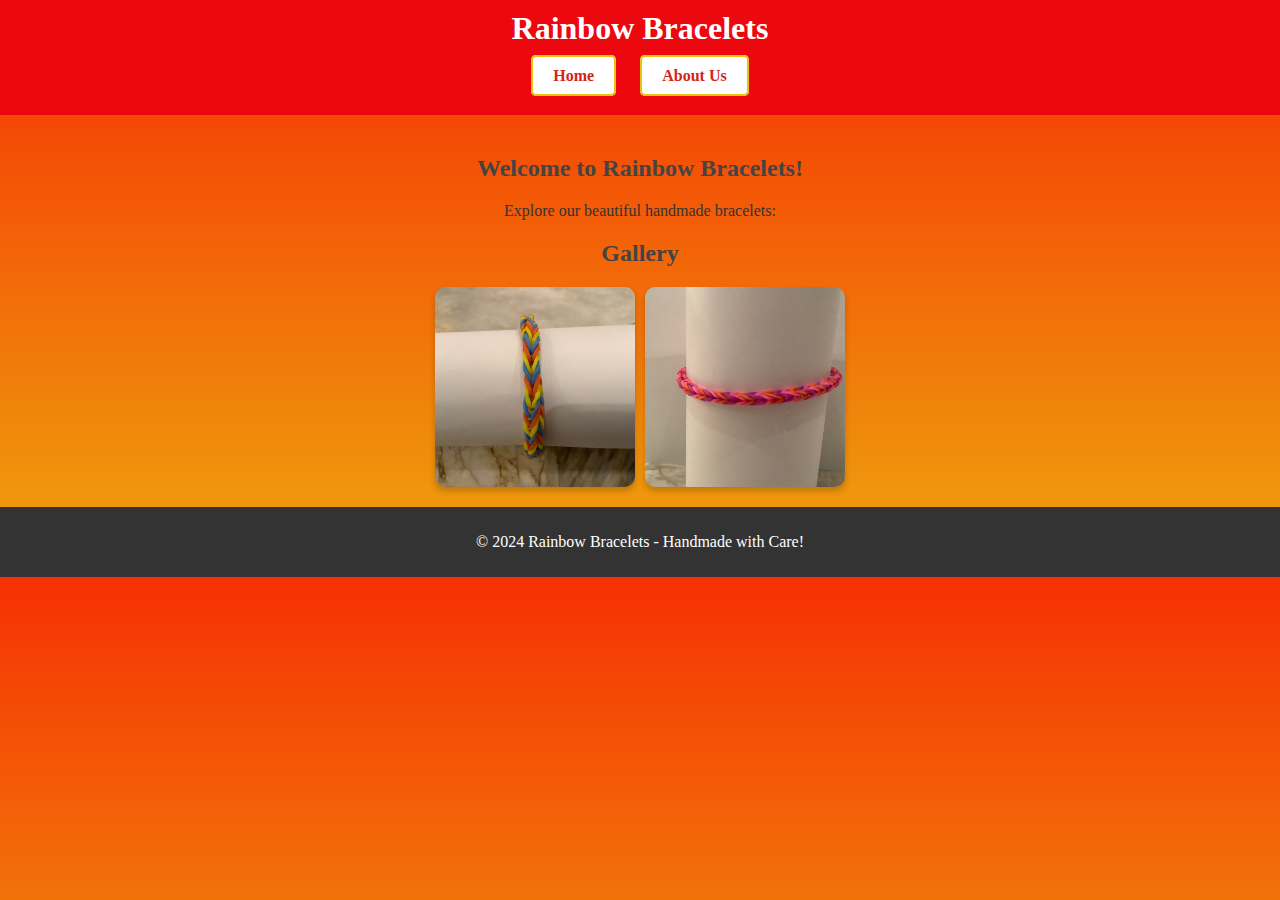
<file: index.html>
<!DOCTYPE html>
<html lang="en">
<head>
    <meta charset="UTF-8">
    <meta name="viewport" content="width=device-width, initial-scale=1.0">
    <title>Home - Rainbow Bracelets</title>
    <link rel="stylesheet" href="static/style.css">
</head>
<body>
    <header>
        <h1>Rainbow Bracelets</h1>
        <nav>
            <a href="index.html">Home</a>
            <a href="about.html">About Us</a>
        </nav>
    </header>
    <main>
        <section>
            <h2>Welcome to Rainbow Bracelets!</h2>
            <p>Explore our beautiful handmade bracelets:</p>
        </section>
        <section>
            <h2>Gallery</h2>
            <div class="gallery">
                <img src="static/images/desert_oasis.jpeg" alt="Desert Oasis Bracelet">
                <img src="static/images/sunset.jpeg" alt="Sunset Bracelet">
            </div>
        </section>
    </main>
    <footer>
        <p>© 2024 Rainbow Bracelets - Handmade with Care!</p>
    </footer>
</body>
</html>
</file>
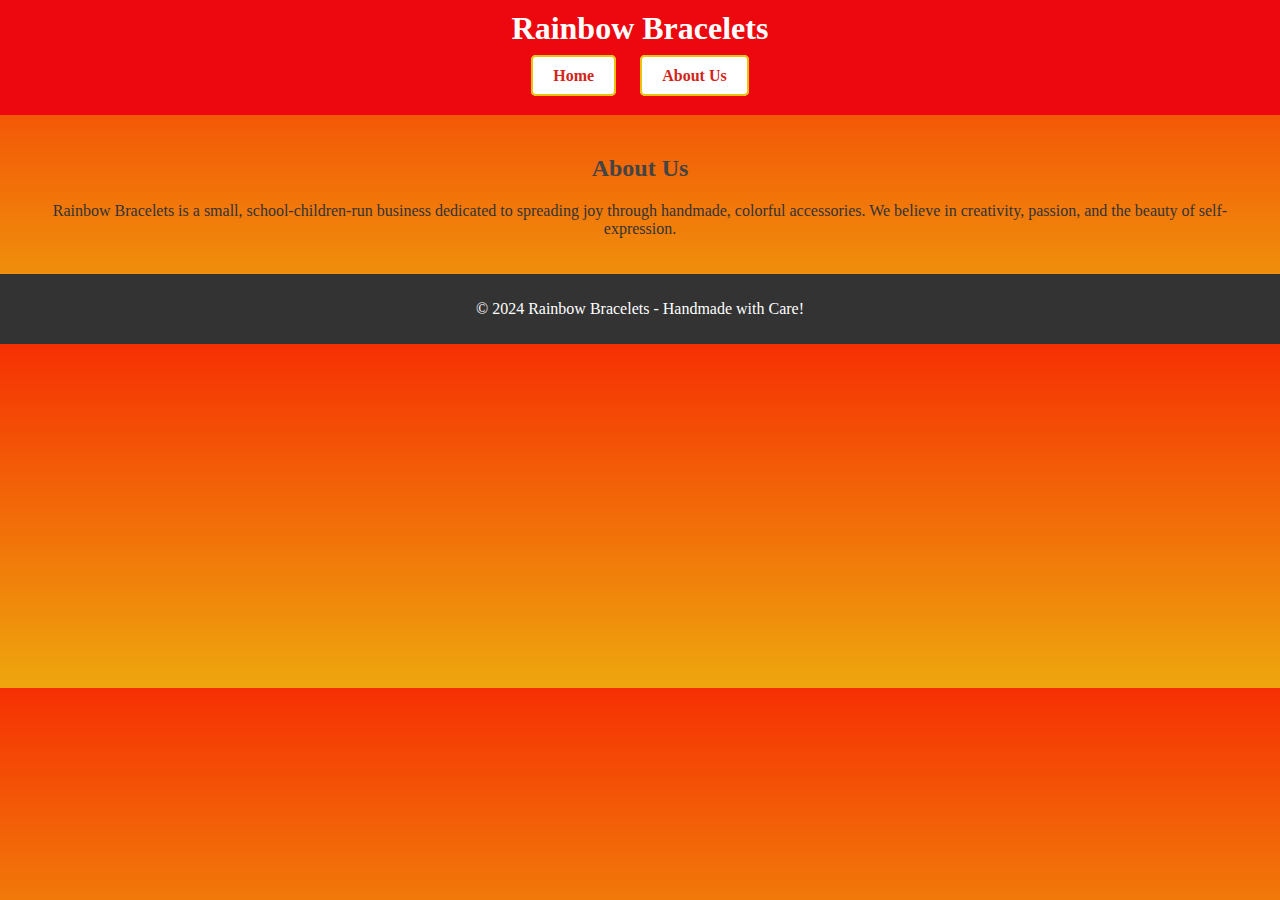
<file: about.html>
<!DOCTYPE html>
<html lang="en">
<head>
    <meta charset="UTF-8">
    <meta name="viewport" content="width=device-width, initial-scale=1.0">
    <title>About Us - Rainbow Bracelets</title>
    <link rel="stylesheet" href="static/style.css">
</head>
<body>
    <header>
        <h1>Rainbow Bracelets</h1>
        <nav>
            <a href="index.html">Home</a>
            <a href="about.html">About Us</a>
        </nav>
    </header>
    <main>
        <section>
            <h2>About Us</h2>
            <p>Rainbow Bracelets is a small, school-children-run business dedicated to spreading joy through handmade, colorful accessories. We believe in creativity, passion, and the beauty of self-expression.</p>
        </section>
    </main>
    <footer>
        <p>© 2024 Rainbow Bracelets - Handmade with Care!</p>
    </footer>
</body>
</html>
</file>
<file: static/style.css>
body {
    font-family: "Times New Roman", serif;
    margin: 0;
    padding: 0;
    text-align: center;
    background: linear-gradient(to bottom, #f63003, #eea70e);
    color: #333;
}

header {
    background: #ed070f;
    color: white;
    padding: 10px 0;
}

header h1 {
    margin: 0;
    font-family: "Times New Roman", serif;
}

nav {
    margin: 20px 0;
}

nav a {
    text-decoration: none;
    margin: 0 10px;
    padding: 10px 20px;
    background-color: white;
    color: #d2251a;
    border: 2px solid #e7c30e;
    border-radius: 5px;
    font-family: "Times New Roman", serif;
    font-size: 16px;
    font-weight: bold;
    transition: all 0.3s ease;
}

nav a:hover {
    background-color: #00fad0;
    color: white;
    transform: scale(1.1);
}

main {
    padding: 20px;
}

h2 {
    margin-bottom: 20px;
    color: #444;
    font-family: "Times New Roman", serif;
}

.gallery {
    display: flex;
    justify-content: center;
    flex-wrap: wrap;
    gap: 10px;
}

.gallery img {
    width: 200px;
    height: 200px;
    border-radius: 10px;
    box-shadow: 0 4px 6px rgba(0, 0, 0, 0.2);
    object-fit: cover;
    transition: transform 0.3s ease;
}

.gallery img:hover {
    transform: scale(1.1);
}

footer {
    background: #333;
    color: white;
    padding: 10px 0;
    position: relative;
    width: 100%;
    font-family: "Times New Roman", serif;
}
</file>
